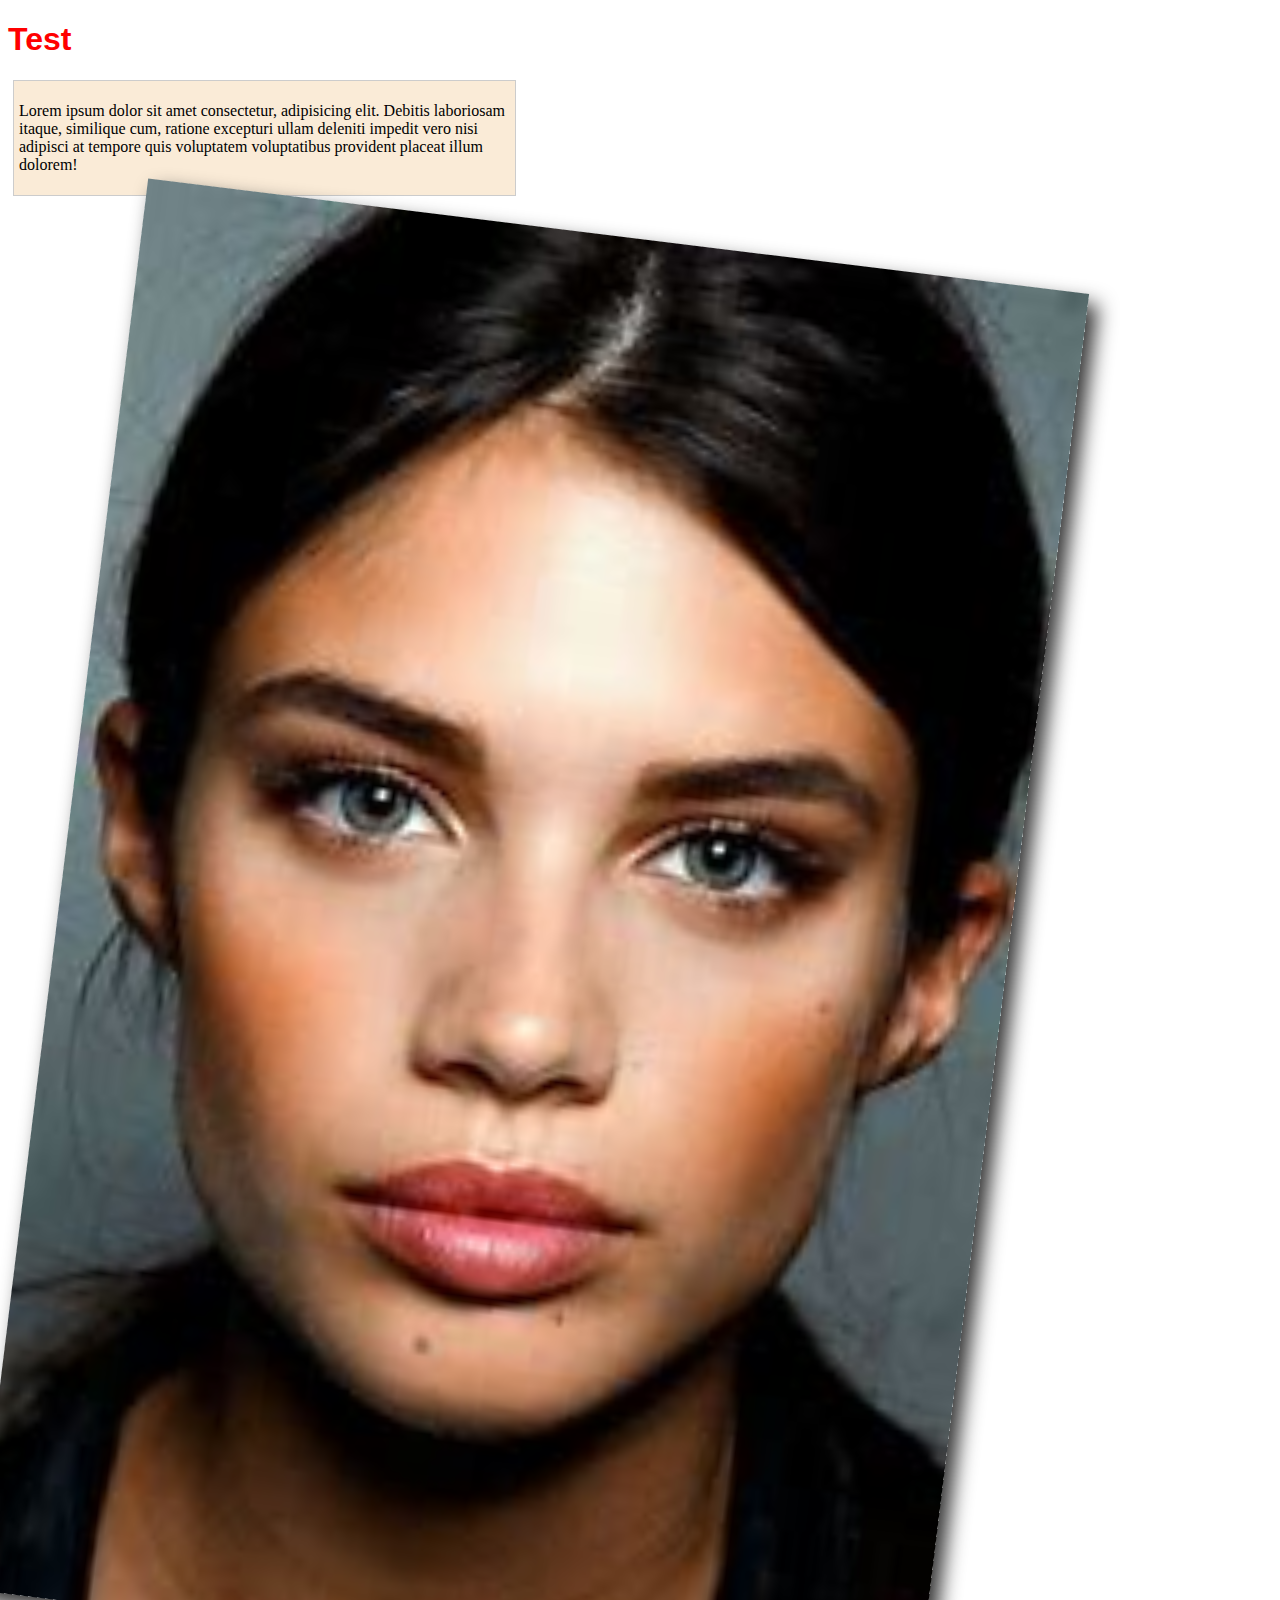
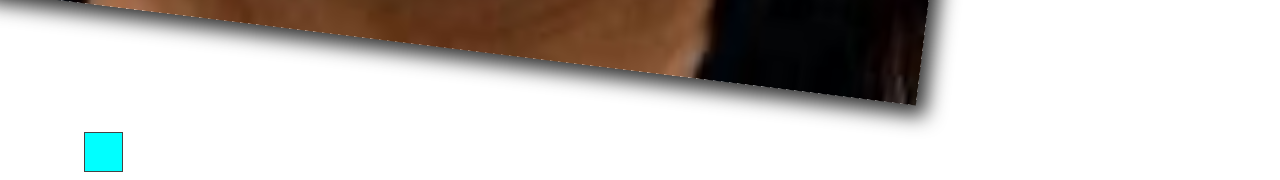
<file: examples/index.html>
<!DOCTYPE html>
<html lang="en">
<head>
    <meta charset="UTF-8">
    <meta name="viewport" content="width=device-width, initial-scale=1.0">
    <meta http-equiv="X-UA-Compatible" content="ie=edge">
    <title>Document</title>
    <link rel="stylesheet" href="css/style.css">
</head>
<body>
    <h1>Test</h1>
    <div class="frame">
        <p>Lorem ipsum dolor sit amet consectetur, adipisicing elit. Debitis laboriosam itaque, similique cum, ratione excepturi ullam deleniti impedit vero nisi adipisci at tempore quis voluptatem voluptatibus provident placeat illum dolorem!</p>
    </div>
    <img src="images/face.jpg" alt="" class="bild">
    <div class="mybox slidein"></div>
</body>
</html>
</file>
<file: examples/css/style.css>
h1 {
    color: red;
     font-family: Verdana, Geneva, Tahoma, sans-serif;
}
.frame {
    max-width: 13cm;
    border:1px solid #ccc;
    margin: 5px;
    padding: 5px;
    background-color: antiquewhite;
}
.bild {
    width: 75%;
    margin-top: 30px;
    margin-left: 50px;
    box-shadow: 10px 10px 20px #333;
    -webkit-transform: rotate(7deg);
}
.mybox {
    width: 1cm;
    height: 1cm;
    margin-left: 2cm;
    margin-top: 2cm;
    background-color: aqua;
    border: 1px solid #444;
    position: relative;
}
.rotate {
    animation-play-state: running;
    animation: spin 5s linear infinite;
}

.slidein {
    animation-play-state: running;
    animation: slidein 1s infinite;
}
@keyframes spin {
    100% {transform: rotate(1turn); }
  }

@keyframes slidein {
    from {top: 0px; }
    to {top: 50px; }
}
</file>
